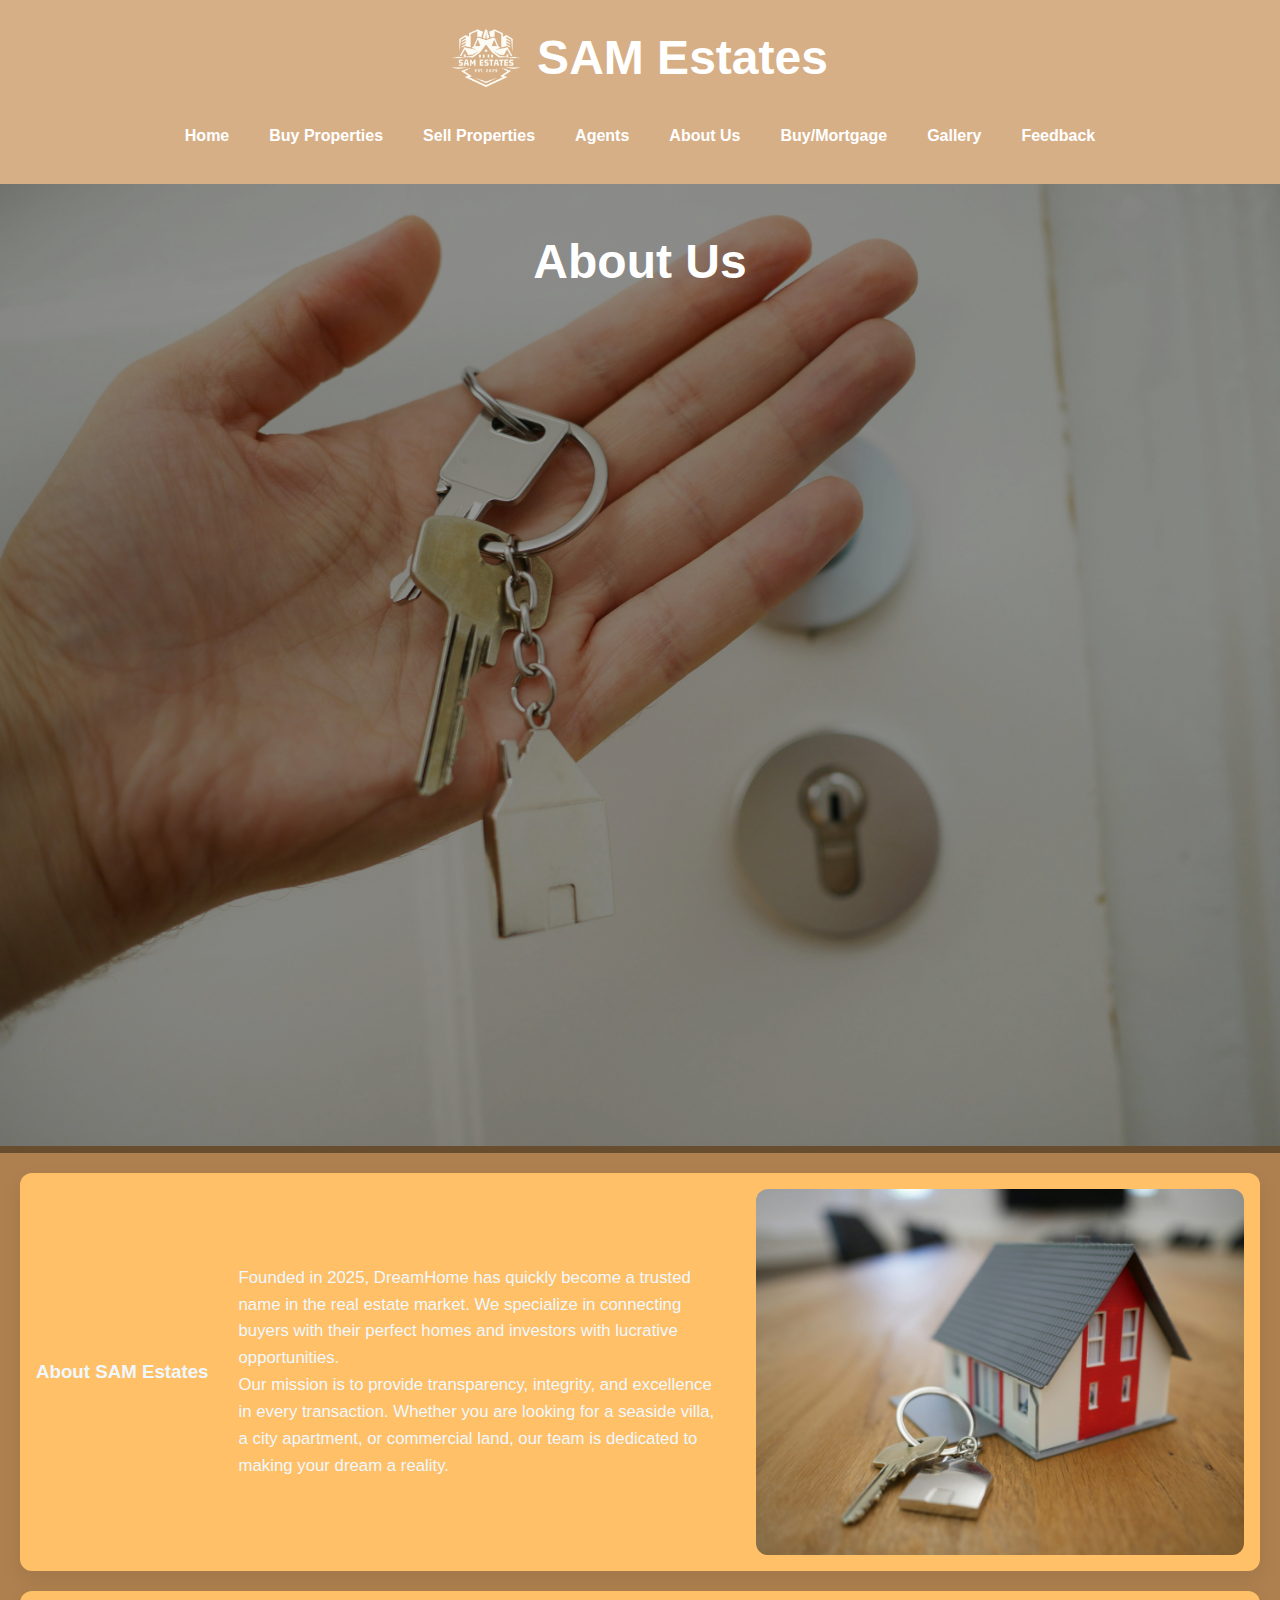
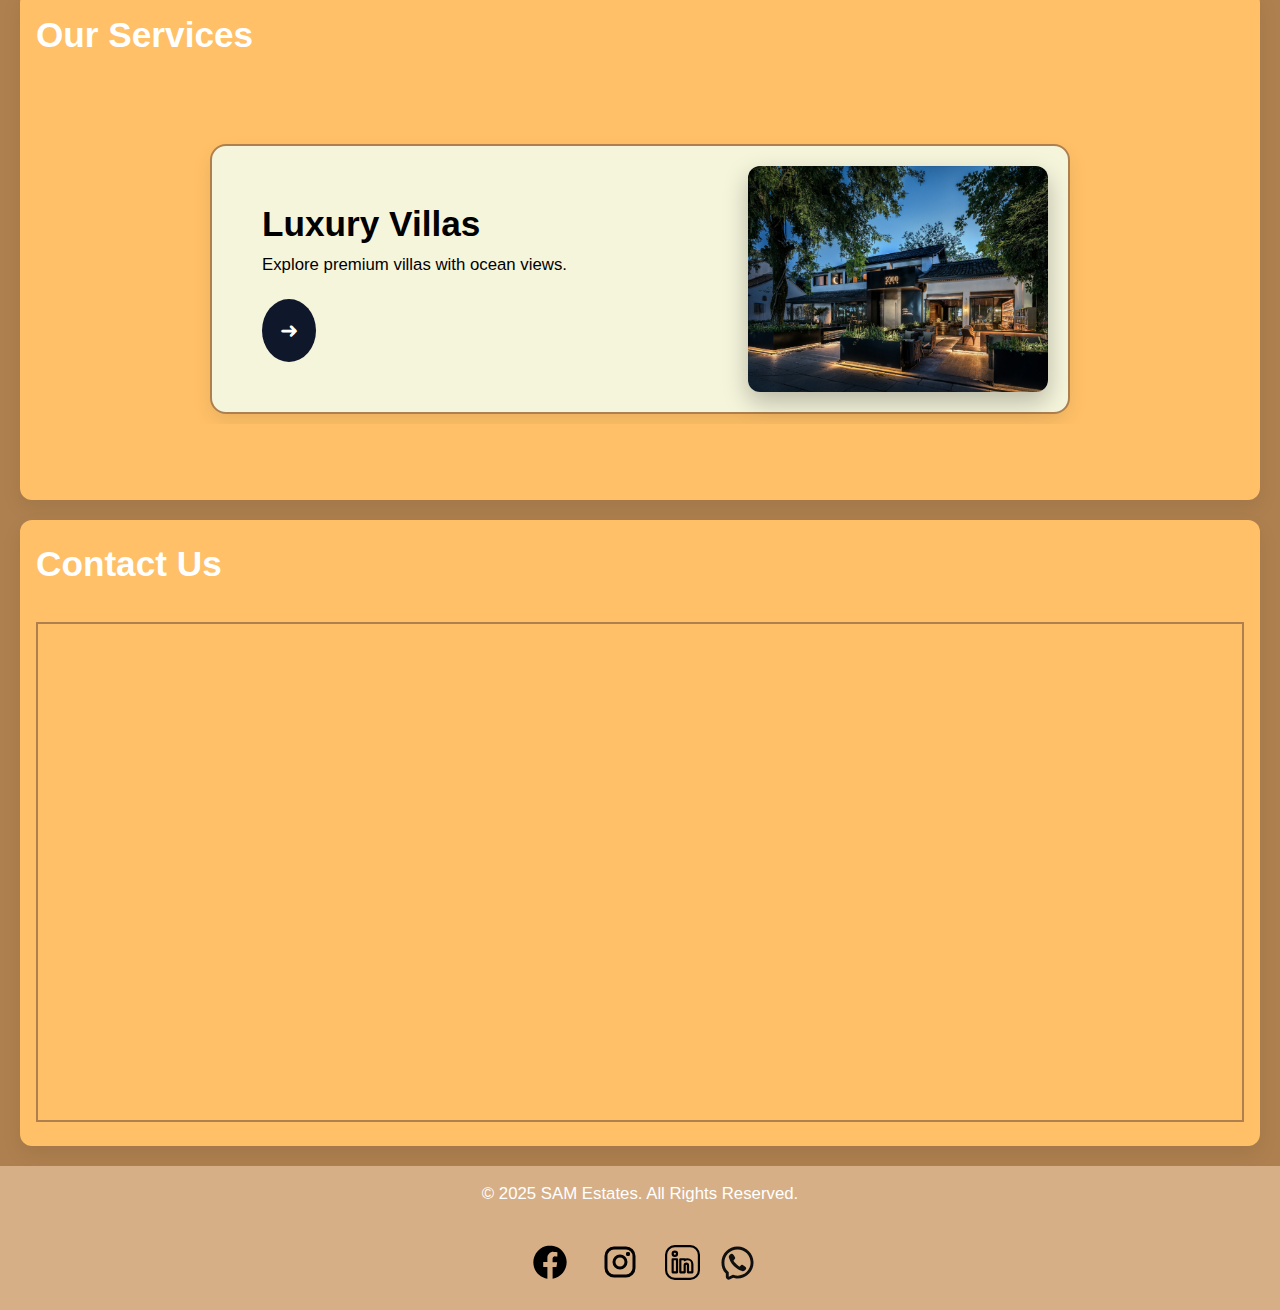
<file: AboutUS/about.html>
<!DOCTYPE html>
<html lang="en">

<head>
    <meta charset="UTF-8">
    <meta name="viewport" content="width=device-width, initial-scale=1.0">
    <title>SAM Estates</title>
    <link rel="icon" type="image/png" href="../images/titlelogo.PNG">
    <link rel="stylesheet" href="style3.css">
</head>

<body>

    <header>
        <h1>
            <img src="../images/logo.png" height="70" width="70" alt="SAM Estates Logo">
            SAM Estates
        </h1>

        <nav>
            <ul class="nav-list">
                <li><a href="../index.html" class="nav-link">Home</a></li>

                <li class="nav-item">
                    <a href="../Buy/buy.html" class="nav-link">Buy Properties</a>
                    <section class="mega-menu">
                        <ul class="mega-section">
                            <li><a href="../Buy/buy.html#land">Land</a></li>
                            <li><a href="../Buy/buy.html#commercial">Commercial</a></li>
                            <li><a href="../Buy/buy.html#apartment">Apartment</a></li>
                            <li><a href="../Buy/buy.html#villa">Villa</a></li>
                        </ul>
                    </section>
                </li>
                <li><a href="../Sell/sell.html" class="nav-link">Sell Properties</a></li>
                <li><a href="../Agents/agents.html" class="nav-link">Agents</a></li>
                <li><a href="../AboutUs/about.html" class="nav-link">About Us</a></li>
                <li><a href="../Mortgage/mortgage.html" class="nav-link">Buy/Mortgage</a></li>
                <li><a href="../Gallery/gallery.html" class="nav-link">Gallery</a></li>
                <li><a href="../Feedback/feedback.html" class="nav-link">Feedback</a></li>
                
            </ul>
        </nav>
    </header>
    <main>
        <section class="size">
            <figure class="hero-image">
                <img src="../images/aboutus.jpg" alt="Luxury home">

                <figcaption class="overlay-text">
                    <h1>About Us</h1>

                </figcaption>
            </figure>
        </section>
        <article>
            <section class="card-grid">
                <section class="card-body">
                    <section class="abcolor">
                        <h3>About SAM Estates</h3>
                        <section>
                            <p>Founded in 2025, DreamHome has quickly become a trusted name in the real estate market.
                                We
                                specialize in connecting buyers with their perfect homes and investors with lucrative
                                opportunities.</p>
                            <p>Our mission is to provide transparency, integrity, and excellence in every transaction.
                                Whether
                                you are looking for a seaside villa, a city apartment, or commercial land, our team is
                                dedicated
                                to making your dream a reality.</p>
                        </section>
                        <section>
                            <img
                                src="../images/house.jpg"></img>
                        </section>
                    </section>
                </section>
            </section>
        </article>
           <article>
            <h2 class="section-title">Our Services</h2>

            <section class="slider">

                <article id="slide1" class="slide">
                    <h2>Luxury Villas</h2>
                    <p>Explore premium villas with ocean views.</p>
                    <a href="#slide2" class="arrow">➜</a>
                </article>

                <article id="slide2" class="slide">
                    <h2>Modern Apartments</h2>
                    <p>Smart living spaces in prime locations.</p>
                    <a href="#slide3" class="arrow">➜</a>
                </article>

                <article id="slide3" class="slide">
                    <h2>Commercial Spaces</h2>
                    <p>Perfect locations for your business growth.</p>
                    <a href="#slide1" class="arrow">➜</a>
                </article>

            </section>
        </article>

        <article>
            <h2 class="section-title">Contact Us</h2>

            <section>
                <iframe
                    src="https://www.google.com/maps/embed?pb=!1m18!1m12!1m3!1d3621.801247613259!2d74.3552237!3d31.5785557!2m3!1f0!2f0!3f0!3m2!1i1024!2i768!4f13.1!3m3!1m2!1s0x39191b279f00af0b%3A0x927b40170bb6804c!2sDepartment%20of%20Computer%20Science%20-%20UET%20Lahore!5e0!3m2!1sen!2s!4v1733760000000"
                    loading="lazy"
                    class="map"
                    referrerpolicy="no-referrer-when-downgrade">
                </iframe>
            </section>
     
        </article>

    </main>
    <footer>
        <p>&copy; 2025 SAM Estates. All Rights Reserved.</p>
        <a href="https://www.facebook.com/share/1F93fe7Dvd/"><img src="../images/facebook.svg" height="50"
                width="50"></img></a>
        <a href="https://www.instagram.com/muhammadahmadshakilahmed?utm_source=qr&igsh=c3QwZXdsempyNWZ6"><img
                src="../images/instagram.svg" height="50" width="50"></img></a>
        <a
            href="https://www.linkedin.com/in/muhammad-ahmad-chaudhry-08a5b2320?utm_source=share&utm_campaign=share_via&utm_content=profile&utm_medium=android_app"><img
                src="../images/linkedin.svg" height="35" width="35"></img></a>
        <a href="https://wa.me/qr/VYM2TLWU7LXSE1"><img src="../images/whatsapp.svg" height="35" width="35"></img></a>
    </footer>

</body>


</html>
</file>
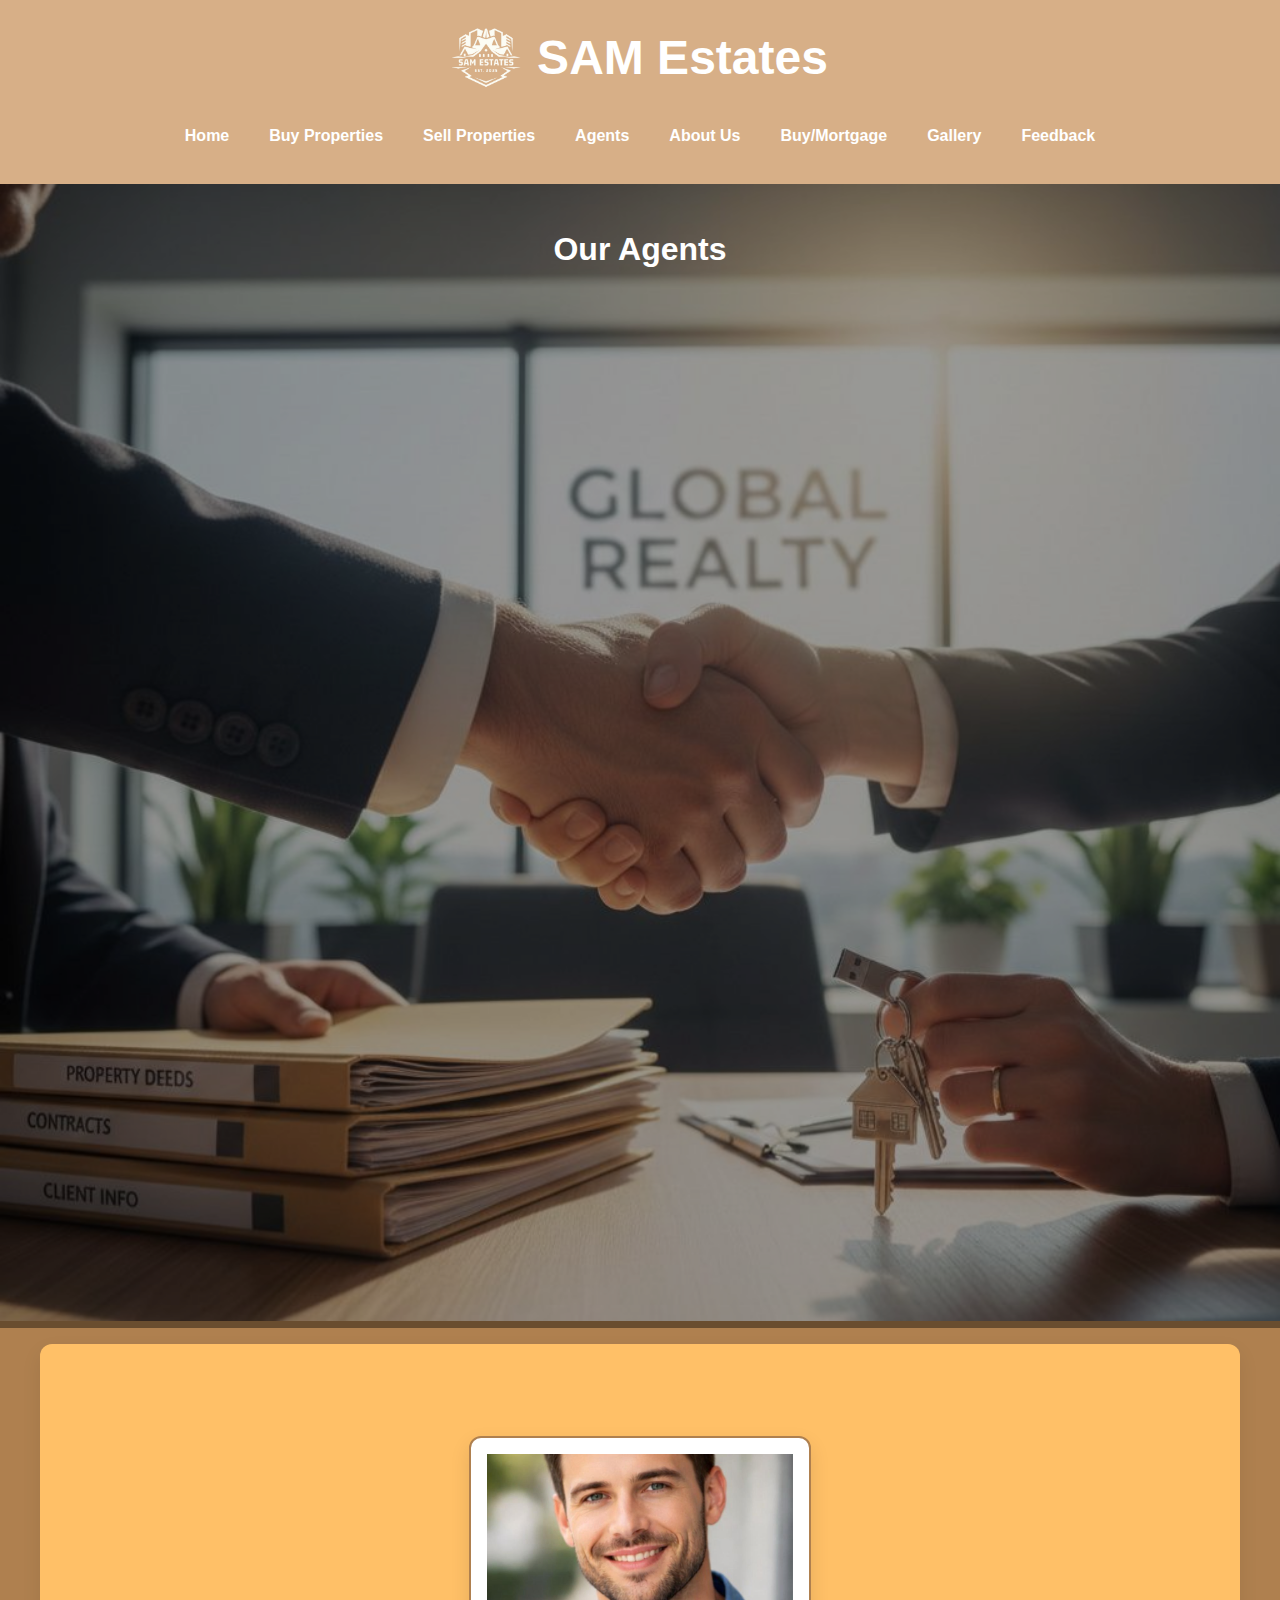
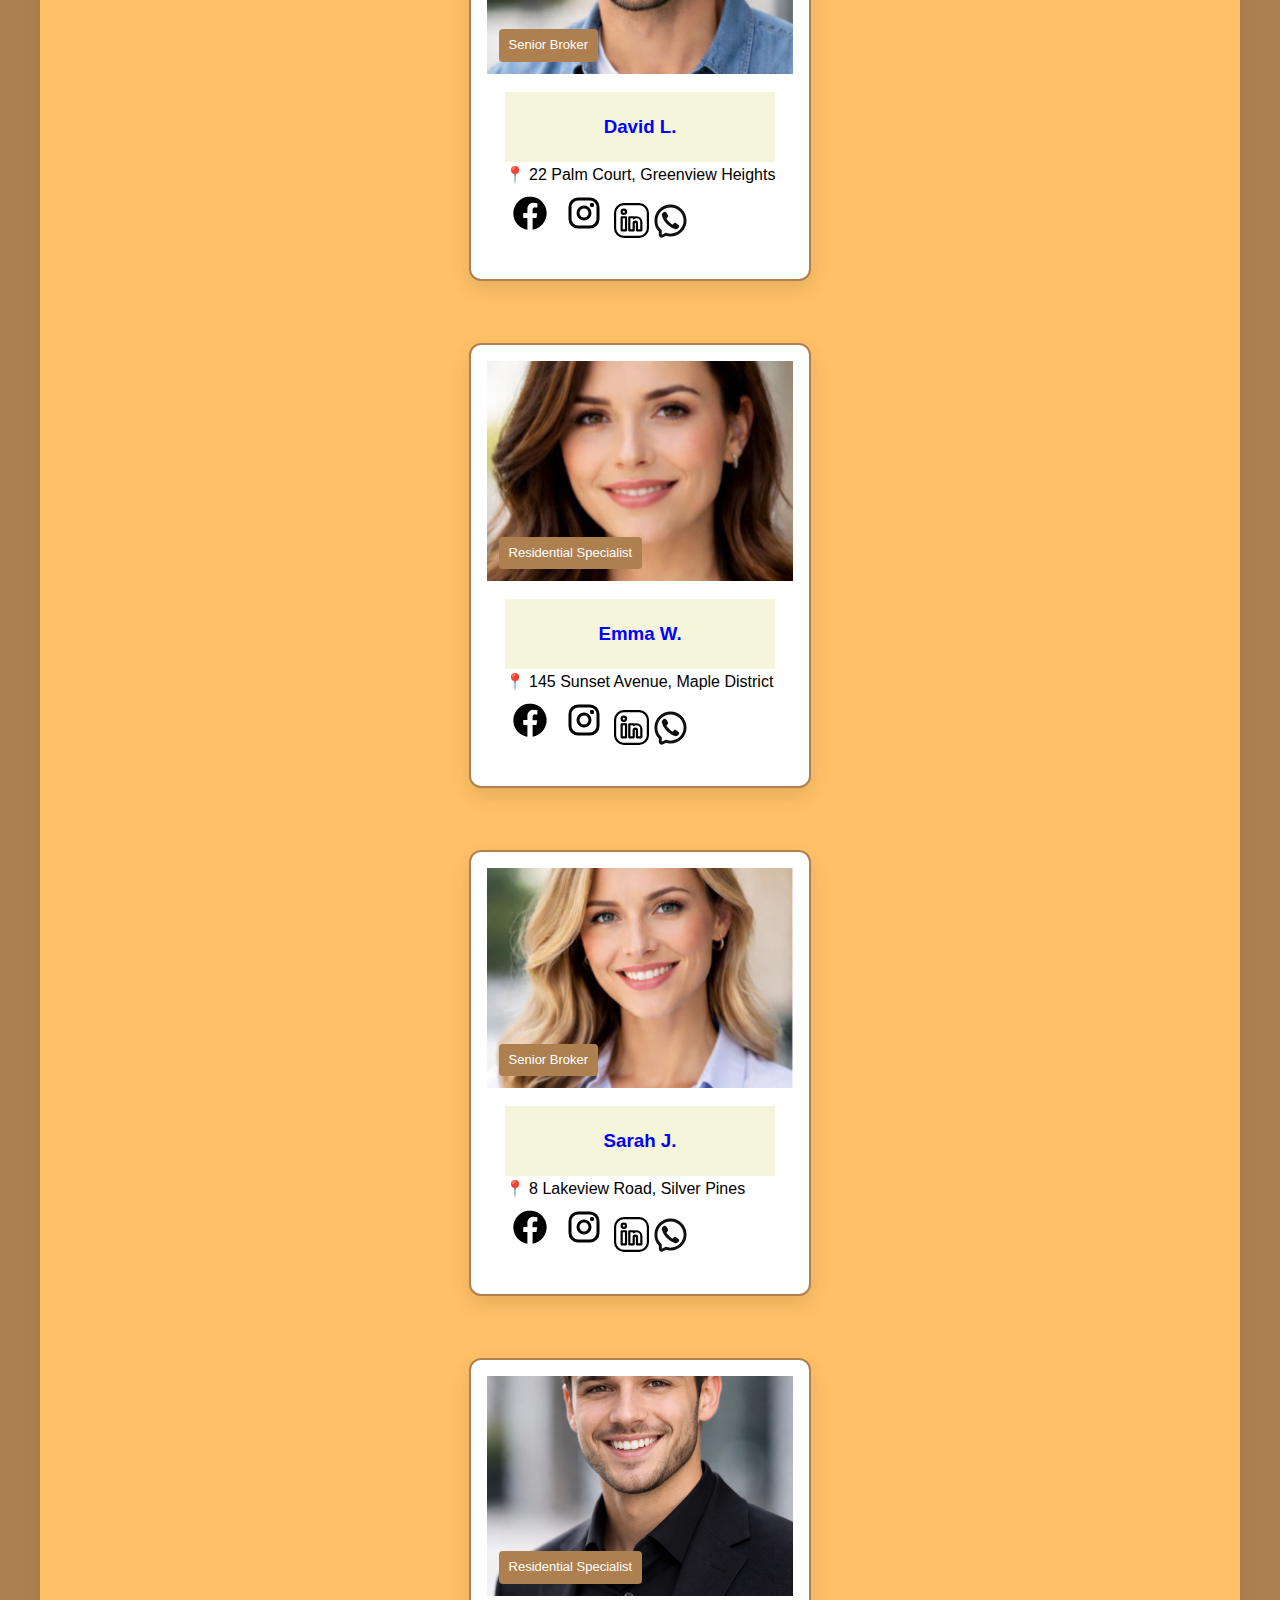
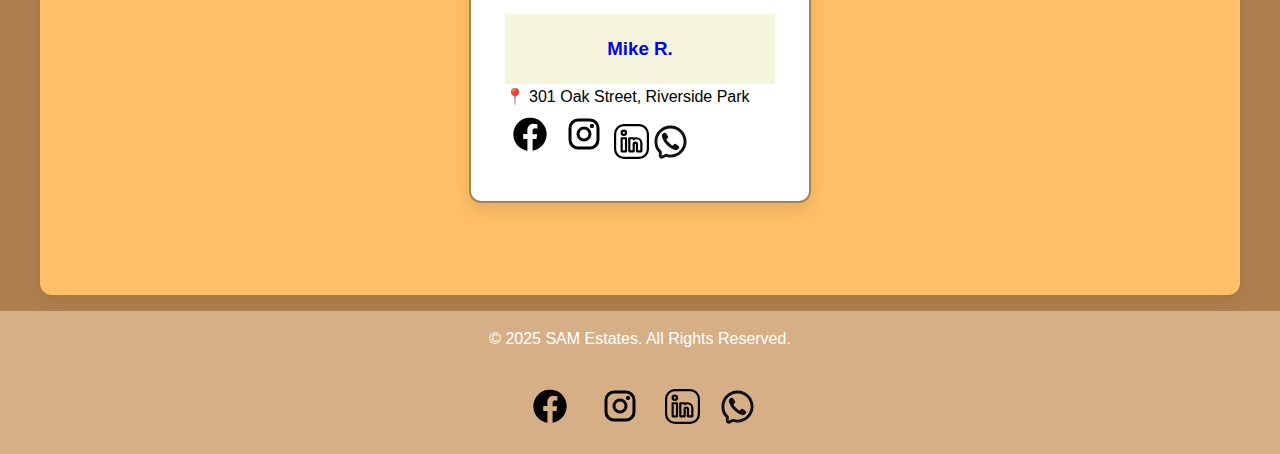
<file: Agents/agents.html>
<!DOCTYPE html>
<html lang="en">

<head>
    <meta charset="UTF-8">
    <meta name="viewport" content="width=device-width, initial-scale=1.0">
    <title>SAM Estates</title>
    <link rel="icon" type="image/png" href="../images/titlelogo.PNG">
    <link rel="stylesheet" href="style2.css">
</head>

<body>

    <header>
        <h1>
            <img src="../images/logo.png" height="70" width="70" alt="SAM Estates Logo">
            SAM Estates
        </h1>

        <nav>
            <ul class="nav-list">
                <li><a href="../index.html" class="nav-link">Home</a></li>

                <li class="nav-item">
                    <a href="../Buy/buy.html" class="nav-link">Buy Properties</a>
                    <section class="mega-menu">
                        <ul class="mega-section">
                            <li><a href="../Buy/buy.html#land">Land</a></li>
                            <li><a href="../Buy/buy.html#commercial">Commercial</a></li>
                            <li><a href="../Buy/buy.html#apartment">Apartment</a></li>
                            <li><a href="../Buy/buy.html#villa">Villa</a></li>
                        </ul>
                    </section>
                </li>
                <li><a href="../Sell/sell.html" class="nav-link">Sell Properties</a></li>
                <li><a href="../Agents/agents.html" class="nav-link">Agents</a></li>
                <li><a href="../AboutUs/about.html" class="nav-link">About Us</a></li>
                <li><a href="../Mortgage/mortgage.html" class="nav-link">Buy/Mortgage</a></li>
                <li><a href="../Gallery/gallery.html" class="nav-link">Gallery</a></li>
                <li><a href="../Feedback/feedback.html" class="nav-link">Feedback</a></li>
                
            </ul>
        </nav>
    </header>
    <main>
        <section class="size">
            <figure class="hero-image">
                <img src="../images/Agents.jpeg" alt="Luxury home">

                <figcaption class="overlay-text">
                    <h1>Our Agents</h1>

                </figcaption>
            </figure>
        </section>
        <article>
            <section class="key-offers">


                <section class="card-grid">
                    <section class="property-container">
                        <article class="property-card">
                            <figure class="image-wrapper">
                                <img src="../images/.David.jpeg" alt="Asthetic View Villa">
                                <figcaption class="badge">Senior Broker</figcaption>
                            </figure>

                            <section class="card-body">
                                <header class="title-row">
                                    <h3>David L.</h3>

                                </header>
                                <section class="rcenter">

                                    <p class="location">📍 22 Palm Court, Greenview Heights</p>
                                </section>


                                <section class="details">
                                    <a href="https://www.facebook.com/share/1F93fe7Dvd/"><img
                                            src="../images/facebook.svg" height="50" width="50"></img></a>
                                    <a
                                        href="https://www.instagram.com/muhammadahmadshakilahmed?utm_source=qr&igsh=c3QwZXdsempyNWZ6"><img
                                            src="../images/instagram.svg" height="50" width="50"></img></a>
                                    <a
                                        href="https://www.linkedin.com/in/muhammad-ahmad-chaudhry-08a5b2320?utm_source=share&utm_campaign=share_via&utm_content=profile&utm_medium=android_app"><img
                                            src="../images/linkedin.svg" height="35" width="35"></img></a>
                                    <a href="https://wa.me/qr/VYM2TLWU7LXSE1"><img src="../images/whatsapp.svg"
                                            height="35" width="35"></img></a>
                                </section>
                            </section>
                        </article>

                        <article class="property-card">
                            <figure class="image-wrapper">
                                <img src="../images/Emma.jpeg" alt="Asthetic View Villa">
                                <figcaption class="badge">Residential Specialist</figcaption>
                            </figure>

                            <section class="card-body">
                                <header class="title-row">
                                    <h3>Emma W.</h3>

                                </header>
                                <section class="rcenter">

                                    <p class="location">📍 145 Sunset Avenue, Maple District</p>
                                </section>


                                <section class="details">
                                    <a href="https://www.facebook.com/share/1F93fe7Dvd/"><img
                                            src="../images/facebook.svg" height="50" width="50"></img></a>
                                    <a
                                        href="https://www.instagram.com/muhammadahmadshakilahmed?utm_source=qr&igsh=c3QwZXdsempyNWZ6"><img
                                            src="../images/instagram.svg" height="50" width="50"></img></a>
                                    <a
                                        href="https://www.linkedin.com/in/muhammad-ahmad-chaudhry-08a5b2320?utm_source=share&utm_campaign=share_via&utm_content=profile&utm_medium=android_app"><img
                                            src="../images/linkedin.svg" height="35" width="35"></img></a>
                                    <a href="https://wa.me/qr/VYM2TLWU7LXSE1"><img src="../images/whatsapp.svg"
                                            height="35" width="35"></img></a>
                                </section>
                            </section>
                        </article>

                        <article class="property-card">
                            <figure class="image-wrapper">
                                <img src="../images/Sarah.jpeg" alt="Asthetic View Villa">
                                <figcaption class="badge">Senior Broker</figcaption>
                            </figure>

                            <section class="card-body">
                                <header class="title-row">
                                    <h3>Sarah J.</h3>

                                </header>
                                <section class="rcenter">

                                    <p class="location">📍 8 Lakeview Road, Silver Pines</p>
                                </section>


                                <section class="details">
                                    <a href="https://www.facebook.com/share/1F93fe7Dvd/"><img
                                            src="../images/facebook.svg" height="50" width="50"></img></a>
                                    <a
                                        href="https://www.instagram.com/muhammadahmadshakilahmed?utm_source=qr&igsh=c3QwZXdsempyNWZ6"><img
                                            src="../images/instagram.svg" height="50" width="50"></img></a>
                                    <a
                                        href="https://www.linkedin.com/in/muhammad-ahmad-chaudhry-08a5b2320?utm_source=share&utm_campaign=share_via&utm_content=profile&utm_medium=android_app"><img
                                            src="../images/linkedin.svg" height="35" width="35"></img></a>
                                    <a href="https://wa.me/qr/VYM2TLWU7LXSE1"><img src="../images/whatsapp.svg"
                                            height="35" width="35"></img></a>
                                </section>
                            </section>
                        </article>

                        <article class="property-card">
                            <figure class="image-wrapper">
                                <img src="../images/Mike.jpeg" alt="Asthetic View Villa">
                                <figcaption class="badge">Residential Specialist</figcaption>
                            </figure>

                            <section class="card-body">
                                <header class="title-row">
                                    <h3>Mike R.</h3>

                                </header>
                                <section class="rcenter">

                                    <p class="location">📍 301 Oak Street, Riverside Park</p>
                                </section>


                                <section class="details">
                                    <a href="https://www.facebook.com/share/1F93fe7Dvd/"><img
                                            src="../images/facebook.svg" height="50" width="50"></img></a>
                                    <a
                                        href="https://www.instagram.com/muhammadahmadshakilahmed?utm_source=qr&igsh=c3QwZXdsempyNWZ6"><img
                                            src="../images/instagram.svg" height="50" width="50"></img></a>
                                    <a
                                        href="https://www.linkedin.com/in/muhammad-ahmad-chaudhry-08a5b2320?utm_source=share&utm_campaign=share_via&utm_content=profile&utm_medium=android_app"><img
                                            src="../images/linkedin.svg" height="35" width="35"></img></a>
                                    <a href="https://wa.me/qr/VYM2TLWU7LXSE1"><img src="../images/whatsapp.svg"
                                            height="35" width="35"></img></a>
                                </section>
                            </section>
                        </article>
                    </section>
                </section>
            </section>
        </article>

    </main>
    <footer>
        <p>&copy; 2025 SAM Estates. All Rights Reserved.</p>
        <a href="https://www.facebook.com/share/1F93fe7Dvd/"><img src="../images/facebook.svg" height="50"
                width="50"></img></a>
        <a href="https://www.instagram.com/muhammadahmadshakilahmed?utm_source=qr&igsh=c3QwZXdsempyNWZ6"><img
                src="../images/instagram.svg" height="50" width="50"></img></a>
        <a
            href="https://www.linkedin.com/in/muhammad-ahmad-chaudhry-08a5b2320?utm_source=share&utm_campaign=share_via&utm_content=profile&utm_medium=android_app"><img
                src="../images/linkedin.svg" height="35" width="35"></img></a>
        <a href="https://wa.me/qr/VYM2TLWU7LXSE1"><img src="../images/whatsapp.svg" height="35" width="35"></img></a>
    </footer>

</body>


</html>
</file>
<file: AboutUS/style3.css>
* {
    margin: 0;
    padding: 0;
    box-sizing: border-box;
}

body {
    font-family: Arial, Helvetica, sans-serif;
    line-height: 1.6;
    background-color: rgb(175, 128, 79);
}

header {
    background: rgb(215, 175, 135);
    color: white;
    padding: 20px;
    position: relative;
    z-index: 2000;
}
.hero-image {
    width: 100%;
    position: relative;
}

.hero-image img {
    width: 100%;
    height: 100%;
    object-fit: cover;
}

    .size img {
    width: 100%;
    height: 40%;
}

.overlay-text {
    position: absolute;
    inset: 0;
    display: flex;
    flex-direction: column;
    align-items: center;
    background: rgba(0, 0, 0, 0.4); /* optional overlay */
    color: white;
    text-align: center;
    justify-content: flex-start; /* 🔼 move to top */
    padding-top: 40px; 
}
header h1 {
    font-size: 3rem;
    display: flex;
    align-items: center;
    justify-content: center;
    gap: 15px;
    margin-bottom: 10px;
}

nav {
    max-width: 1200px;
    margin: auto;
    display: flex;
    justify-content: center;
}

.nav-list {
    list-style: none;
    display: flex;
    justify-content: center;
    width: 100%;
}

.nav-item {
    position: relative;
}

.nav-list li {
        display: flex;
        flex-direction: row;
        justify-content: center;
    }


.nav-link {
    color: white;
    text-decoration: none;
    font-weight: bold;
    padding: 16px 20px;
    display: block;
}

.nav-link:hover {
    background: black;
}

.mega-menu {
    position: absolute;
    top: 100%;
    left: 0;
    background: #1e1e1e;
    padding: 15px 20px;
    min-width: 220px;
    display: none;
    border-radius: 6px;
    box-shadow: 0 10px 25px rgba(0, 0, 0, 0.25);
}

.nav-item:hover .mega-menu {
    display: block;
}

.mega-section ul {
    list-style: none;
}

.mega-section li a {
    color: white;
    text-decoration: none;
    display: block;
    margin: 8px 0;
}

.mega-section li a:hover {
    color: aqua;
    text-decoration: underline;
}


.key-offers {
    padding: 40px 20px;
}

.section-title {
    color: white;
    margin-bottom: 30px;
}

.card-grid {
    display: flex;
    gap: 30px;
    justify-content: center;
    flex-wrap: wrap;
}

.contact-row {
    display: flex;
    gap: 24px;
    justify-content: center;
    flex-wrap: wrap;
}

.property-card {
    background: #f5f5dc;
    width: 340px;
    border-radius: 14px;
    overflow: hidden;
    box-shadow: 0 10px 25px rgba(0, 0, 0, 0.1);
    transition: transform 0.3s ease, box-shadow 0.3s ease;
    border: 2px solid rgb(175, 128, 79);
}

.property-card:hover {
    transform: translateY(-6px);
    box-shadow: 0 20px 40px rgba(0, 0, 0, 0.25);
}

/* IMPORTANT: wrapper must be relative */
.image-wrapper {
    position: relative;
    height: 220px;
}

/* Map */
.image-wrapper iframe {
    width: 100%;
    height: 100%;
    border: 0;
}

/* Image */
.image-wrapper img {
    width: 100%;
    height: 100%;
    object-fit: cover;
    object-position: top; /* crop from bottom, keep top visible */
    cursor: pointer;
}
.abcolor {
    color: aliceblue;
    display: flex;
    align-items: center;
    gap: 30px;
}

/* Text section */
.abcolor > section:first-of-type {
    flex: 1;
}

/* Image section */
.abcolor > section:last-of-type {
    flex: 1;
    display: flex;
    justify-content: center;
}

.abcolor img {
    max-width: 100%;
    height: auto;
    border-radius: 12px;
}

/* Badge */
.badge {
    position: absolute;
    bottom: 12px;
    left: 12px;
    background: rgb(175, 128, 79);
    color: white;
    padding: 6px 10px;
    font-size: 13px;
    border-radius: 4px;
}


article {
    background: rgb(255, 192, 103);
    padding: 16px;
    margin: 20px;
    border-radius: 12px;
    box-shadow: 0 8px 20px rgba(0, 0, 0, 0.08);
}

.slider {
    position: relative;
    max-width: 900px;
    height: 300px;
    margin: 60px auto;
    overflow: hidden;
}

/* Hide all slides */
.slide {
    
    inset: 0;
    padding: 50px;
    background: #f5f5dc;
    border-radius: 16px;
    opacity: 0;
    transform: translateX(40px);
    transition: opacity 0.6s ease, transform 0.6s ease;
    border: 2px solid rgb(175, 128, 79);
}

/* Show first slide by default */
#slide1 {
    opacity: 1;
    transform: translateX(0);
    z-index: 1;
}

/* Show targeted slide */
.slide:target {
    opacity: 1;
    transform: translateX(0);
    z-index: 2;
}
/* ================================
   Our Services – Side Images
   (NO HTML changes)
================================ */

/* Make slide a flex container */
.slide {
    display: flex;
    align-items: center;
}

/* Text stays on left */
.slide > * {
    position: relative;
    z-index: 2;
    max-width: 55%;
}

/* Image on right */
.slide::after {
    content: "";
    position: absolute;
    right: 20px;
    top: 20px;
    bottom: 20px;
    width: 35%;
    background-size: cover;
    background-position: center;
    border-radius: 12px;
    box-shadow: 0 10px 25px rgba(0, 0, 0, 0.25);
    z-index: 1;
}
/* Stack text vertically */
.slide {
    flex-direction: column;
    align-items: flex-start;
    justify-content: center;
}

/* Ensure text stays on left and stacks properly */
.slide h2,
.slide p,
.slide .arrow {
    max-width: 55%;
}

/* Arrow on its own line */
.slide .arrow {
    margin-top: 20px;
}


/* Individual images */
#slide1::after {
    background-image: url("../images/villas.jpg");
}

#slide2::after {
    background-image: url("../images/apartment.jpg");
}

#slide3::after {
    background-image: url("../images/commercial.jpg");
}


/* Arrow button */
.arrow {
    display: inline-block;
    margin-top: 30px;
    background: #0f172a;
    color: white;
    padding: 14px 18px;
    border-radius: 50%;
    text-decoration: none;
    font-size: 22px;
    transition: transform 0.25s ease, box-shadow 0.25s ease;
}

.arrow:hover {
    transform: translateX(4px);
    box-shadow: 0 10px 25px rgba(0, 0, 0, 0.25);
}

.map {
    height: 500px;
    width: 100%;
    border: 2px solid rgb(175, 128, 79);
}
footer {
    background: rgb(215, 175, 135);
    color: white;
    text-align: center;
    padding: 15px;
     display: flex;
    flex-direction: row; /* horizontal */
    align-items: center; /* vertically center items */
    justify-content: center; /* center horizontally */
    gap: 20px;                 /* equal space between icons */
    flex-wrap: wrap;
}
footer p {
    flex-basis: 100%;  /* keep copyright on top line */
    margin-bottom: 10px;
}
@media (max-width: 768px) {
    .nav-list {
        flex-direction: column;
    }
}

@media (max-width: 768px) {
    body {
        font-size: 15px;
    }

    header h1 {
        font-size: 2rem;
        flex-direction: column;
        text-align: center;
    }
}
@media (max-width: 768px) {
    nav {
        width: 100%;
    }

    .nav-list {
        flex-direction: column;
        align-items: center;
    }

    .nav-list li {
        display: flex;
        flex-direction: row;
        justify-content: center;
    }

    .nav-link {
        width: 100%;
        text-align: center;
        padding: 14px;
    }

    .mega-menu {
        position: static;
        box-shadow: none;
        background: #2a2a2a;
        margin-top: 5px;
    }
}
@media (max-width: 768px) {
    .hero-image img {
        height: 260px;
    }

    .overlay-text {
        padding-top: 20px;
    }
}

@media (max-width: 768px) {
    

    .image-wrapper {
        height: 200px;
    }

   
}
@media (max-width: 768px) {
    .abcolor {
        flex-direction: column;
        text-align: center;
        gap: 20px;
    }

    .abcolor img {
        max-width: 90%;
    }
}
@media (max-width: 768px) {
    .add-to-cart-btn,
    .book-btn {
        font-size: 16px;
        padding: 16px;
    }
}
@media (max-width: 600px) {
    footer {
        flex-direction: column;
        gap: 12px;
    }
}
/* ===========================
   GLOBAL RESPONSIVE SAFETY
=========================== */
html, body {
    max-width: 100%;
    overflow-x: hidden;
}

img, iframe {
    max-width: 100%;
    height: auto;
}

/* Fluid typography */
h1 { font-size: clamp(1.8rem, 4vw, 3rem); }
h2 { font-size: clamp(1.4rem, 3vw, 2.2rem); }
p  { font-size: clamp(0.95rem, 2.5vw, 1.05rem); }

/* ===========================
   HERO IMAGE
=========================== */
@media (max-width: 768px) {
    .hero-image img {
        height: 260px;
        object-fit: cover;
    }

    .overlay-text {
        padding: 20px;
        text-align: center;
    }
}

/* ===========================
   NAVIGATION
=========================== */
@media (max-width: 768px) {
    nav {
        width: 100%;
    }

    .nav-list {
        flex-direction: column;
        align-items: stretch;
    }

    .nav-list li {
        width: 100%;
    }

    .nav-link {
        width: 100%;
        text-align: center;
        padding: 14px;
    }

    .mega-menu {
        position: static;
        width: 100%;
        box-shadow: none;
        border-radius: 0;
    }
}

/* ===========================
   CARD GRID
=========================== */
@media (max-width: 1024px) {
    .property-card {
        width: 300px;
    }
}

@media (max-width: 768px) {
    .card-grid {
        flex-direction: column;
        align-items: center;
    }

    .property-card {
        width: 100%;
        max-width: 380px;
    }

    .image-wrapper {
        height: 200px;
    }
}

/* ===========================
   ABOUT SECTION (.abcolor)
=========================== */
@media (max-width: 768px) {
    .abcolor {
        flex-direction: column;
        text-align: center;
    }

    .abcolor img {
        max-width: 90%;
    }
}

/* ===========================
   SLIDER RESPONSIVE FIX
=========================== */
@media (max-width: 768px) {
    .slider {
        height: auto;
        padding: 20px;
    }

    .slide {
        position: relative;
        opacity: 1;
        transform: none;
        margin-bottom: 30px;
        padding: 24px;
        display: block;
    }

    .slide::after {
        position: relative;
        width: 100%;
        height: 180px;
        right: 0;
        top: 0;
        margin-top: 20px;
    }

    .slide h2,
    .slide p,
    .slide .arrow {
        max-width: 100%;
    }
}

/* ===========================
   MAP
=========================== */
@media (max-width: 768px) {
    .map {
        height: 320px;
    }
}

/* ===========================
   FOOTER
=========================== */
@media (max-width: 600px) {
    footer {
        flex-direction: column;
        gap: 12px;
        text-align: center;
    }
}
</file>
<file: Agents/style2.css>
* {
    margin: 0;
    padding: 0;
    box-sizing: border-box;
}

body {
    font-family: Arial, Helvetica, sans-serif;
    line-height: 1.6;
    background-color: rgb(175, 128, 79);
}

header {
    background: rgb(215, 175, 135);
    color: white;
    padding: 20px;
    position: relative;
    z-index: 2000;
}
.hero-image {
    width: 100%;
    position: relative;
}

.hero-image img {
    width: 100%;
    height: 100%;
    object-fit: cover;
}

    .size img {
    width: 100%;
    height: 40%;
}

.overlay-text {
    position: absolute;
    inset: 0;
    display: flex;
    flex-direction: column;
    align-items: center;
    background: rgba(0, 0, 0, 0.4); /* optional overlay */
    color: white;
    text-align: center;
    justify-content: flex-start; /* 🔼 move to top */
    padding-top: 40px; 
}
header h1 {
    font-size: 3rem;
    display: flex;
    align-items: center;
    justify-content: center;
    gap: 15px;
    margin-bottom: 10px;
}

nav {
    max-width: 1200px;
    margin: auto;
    display: flex;
    justify-content: center;
}

.nav-list {
    list-style: none;
    display: flex;
    justify-content: center;
    width: 100%;
}

.nav-item {
    position: relative;
}

.nav-list li {
        display: flex;
        flex-direction: row;
        justify-content: center;
    }


.nav-link {
    color: white;
    text-decoration: none;
    font-weight: bold;
    padding: 16px 20px;
    display: block;
}

.nav-link:hover {
    background: black;
}

.mega-menu {
    position: absolute;
    top: 100%;
    left: 0;
    background: #1e1e1e;
    padding: 15px 20px;
    min-width: 220px;
    display: none;
    border-radius: 6px;
    box-shadow: 0 10px 25px rgba(0, 0, 0, 0.25);
}

.nav-item:hover .mega-menu {
    display: block;
}

.mega-section ul {
    list-style: none;
}

.mega-section li a {
    color: white;
    text-decoration: none;
    display: block;
    margin: 8px 0;
}

.mega-section li a:hover {
    color: aqua;
    text-decoration: underline;
}

.key-offers {
    padding: 40px 20px;
}

.section-title {
    color: white;
    margin-bottom: 30px;
}

.card-grid {
    display: flex;
    gap: 30px;
    justify-content: center;
    flex-wrap: wrap;
}

.contact-row {
    display: flex;
    gap: 24px;
    justify-content: center;
    flex-wrap: wrap;
}

.property-card {
    background: #f5f5dc;
    width: 340px;
    border-radius: 14px;
    overflow: hidden;
    box-shadow: 0 10px 25px rgba(0, 0, 0, 0.1);
    transition: transform 0.3s ease, box-shadow 0.3s ease;
    border: 2px solid rgb(175, 128, 79);
}

.property-card:hover {
    transform: translateY(-6px);
    box-shadow: 0 20px 40px rgba(0, 0, 0, 0.25);
}
.property-container {
    display: grid;
    grid-template-columns: repeat(2, 1fr); /* 2 cards per row */
    gap: 30px; /* space between cards */
    padding: 20px;
}

.property-card {
    background: #fff;
    border-radius: 12px;
    overflow: hidden;
    box-shadow: 0 8px 20px rgba(0,0,0,0.1);
}

/* IMPORTANT: wrapper must be relative */
.image-wrapper {
    position: relative;
    height: 220px;
}

/* Map */
.image-wrapper iframe {
    width: 100%;
    height: 100%;
    border: 0;
}

/* Image */
.image-wrapper img {
    width: 100%;
    height: 100%;
    object-fit: cover;
    cursor: pointer;
}

/* Badge */
.badge {
    position: absolute;
    bottom: 12px;
    left: 12px;
    background: rgb(175, 128, 79);
    color: white;
    padding: 6px 10px;
    font-size: 13px;
    border-radius: 4px;
}

.card-body {
    padding: 18px;
}

.title-row {
    display: flex;
    justify-content: center;
    background-color: #f5f5dc;
    color: blue;
}

.add-to-cart-btn {
    width: 100%;
    background: #0f172a;
    color: white;
    border: none;
    padding: 14px;
    border-radius: 8px;
    font-weight: bold;
    cursor: pointer;
    transition: transform 0.25s ease, box-shadow 0.25s ease;
}

.add-to-cart-btn:hover {
    background: #020617;
    transform: translateY(-4px);
    box-shadow: 0 12px 25px rgba(0, 0, 0, 0.25);
}

.add-to-cart-btn:active {
    transform: translateY(-1px);
    box-shadow: 0 6px 12px rgba(0, 0, 0, 0.2);
}

article {
    background: rgb(255, 192, 103);
    padding: 16px;
    margin: 20px;
    border-radius: 12px;
    box-shadow: 0 8px 20px rgba(0, 0, 0, 0.08);
}

footer {
    background: rgb(215, 175, 135);
    color: white;
    text-align: center;
    padding: 15px;
     display: flex;
    flex-direction: row; /* horizontal */
    align-items: center; /* vertically center items */
    justify-content: center; /* center horizontally */
    gap: 20px;                 /* equal space between icons */
    flex-wrap: wrap;
}
footer p {
    flex-basis: 100%;  /* keep copyright on top line */
    margin-bottom: 10px;
}
@media (max-width: 768px) {
    .nav-list {
        flex-direction: column;
    }
}

/* Desktop (default already 2 columns) */
.property-container {
    display: grid;
    grid-template-columns: repeat(2, 1fr);
    gap: 30px;
    padding: 20px;
}

/* Tablet */
@media (max-width: 1024px) {
    .property-container {
        grid-template-columns: 1fr 1fr;
    }
}

/* Mobile */
@media (max-width: 768px) {
    .property-container {
        grid-template-columns: 1fr;
        padding: 12px;
    }
}
@media (max-width: 768px) {
    header h1 {
        font-size: 2rem;
        flex-direction: column;
        text-align: center;
    }

    nav {
        width: 100%;
    }

    .nav-list {
        flex-direction: column;
        align-items: center;
    }

   .nav-list li {
        display: flex;
        flex-direction: row;
        justify-content: center;
    }

    .nav-link {
        padding: 12px 16px;
        width: 100%;
        text-align: center;
    }
}
@media (max-width: 768px) {
    .hero-image img {
        height: 250px;
    }

    .overlay-text {
        padding-top: 20px;
    }

    .overlay-text h1 {
        font-size: 1.8rem;
    }
}
@media (max-width: 768px) {
    .property-card {
        width: 100%;
    }

    .image-wrapper {
        height: 200px;
    }

    .details {
        flex-direction: column;
        align-items: center;
        gap: 6px;
    }
}
@media (max-width: 600px) {
    footer {
        flex-direction: column;
        gap: 12px;
    }

    footer img {
        width: 36px;
        height: auto;
    }
}
@media (max-width: 768px) {
    .add-to-cart-btn,
    .book-btn {
        padding: 16px;
        font-size: 16px;
    }
}
	/* ===============================
	   PROPERTY GRID
	================================ */
	.property-container {	
        display: grid;
	    grid-template-columns: repeat(auto-fit, minmax(280px, 1fr));
	    gap: 30px;
	    padding: 20px;
	}
	
	.property-card {
	    width: 100%;
	}
	
	/* ===============================
	   IMAGE WRAPPER
	================================ */
	.image-wrapper {
	    height: 220px;
	}
	
	@media (max-width: 768px) {
	    .image-wrapper {
	        height: 200px;
	    }
	}
	
	/* ===============================
	   BUTTONS
	================================ */
	@media (max-width: 768px) {
	    .add-to-cart-btn,
	    .book-btn {
	        font-size: 16px;
	        padding: 16px;
	    }
	}
	
	/* ===============================
	   ARTICLE SECTION
	================================ */
	article {
	    margin: 16px auto;
	    max-width: 1200px;
	}
	
	/* ===============================
	   FOOTER
	================================ */
	@media (max-width: 600px) {
	    footer {
	        flex-direction: column;
	        gap: 12px;
	        text-align: center;
	    }
	
	    footer p {
	        margin-bottom: 8px;
	    }
	}
</file>
